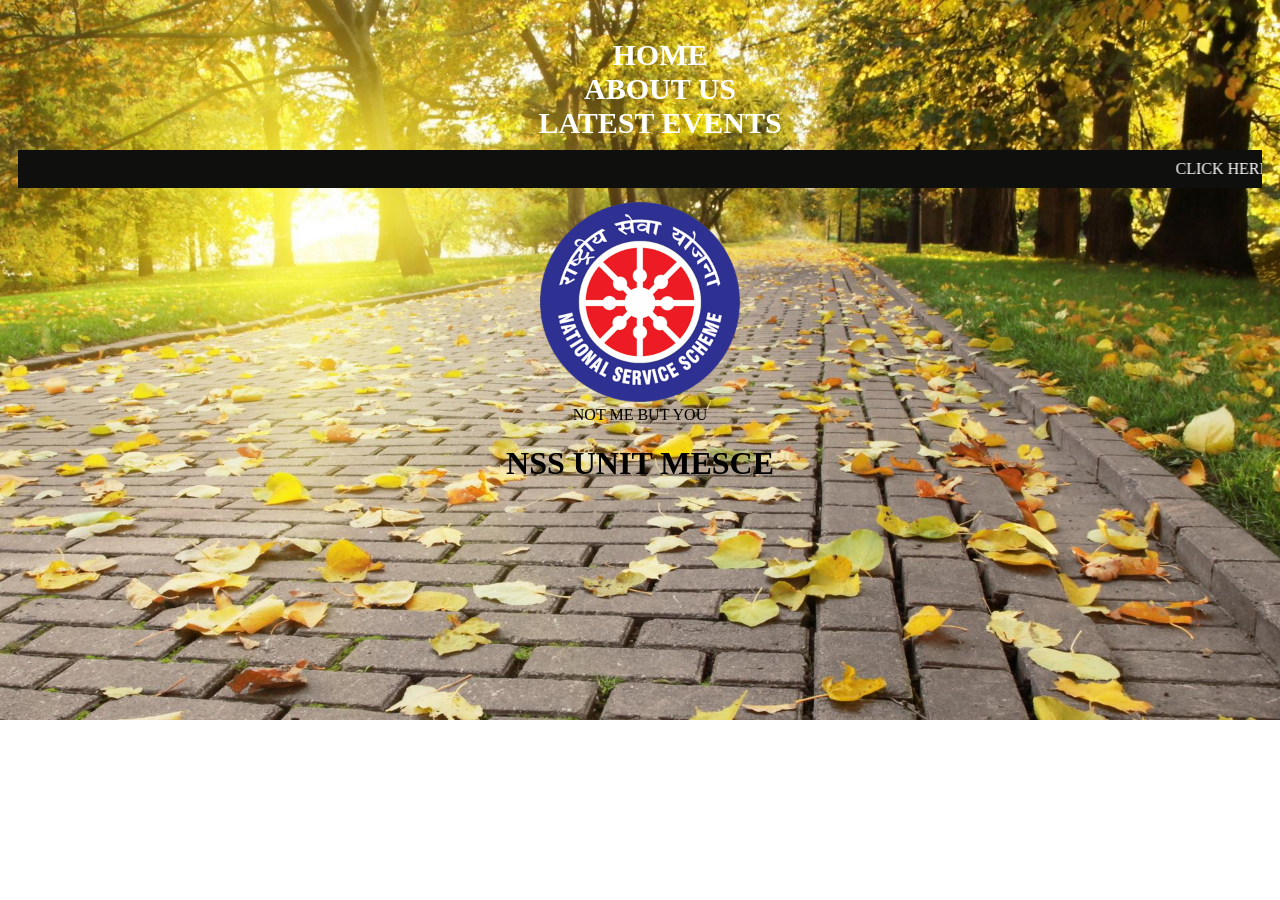
<file: index.html>
<!DOCTYPE html>
<html>
  <head>
    <link rel="stylesheet" href="style.css">
    <title>NSS WEB PAGE</title>
  </head>
    <header class=logo>
        
        <section class="glow">
         
             
             <ul>
                 <li><a href="index.html">HOME</a></li>
                 <li><a href="about.html">ABOUT US</a></li>
                  <li><a href="latestevents.html"> LATEST EVENTS</a></li>
         </ul>
        
      
         </section> 
          
        <marquee class=news> <a href="form.html"> CLICK HERE TO REGISTER AND BE A PART OF OUR MEGA BLOOD DONATION DRIVE!!! GIVE BLOOD SAVE LIVES......</a></marquee>

      <center> <img src="nss-logo.png " alt="home-pic1" style="width:200px;height:200px;"></center>
    <center></h2 >NOT ME BUT YOU </h2><h1 class="one">NSS UNIT MESCE</h1></p></center>
    <style>
        body{
      background-image:url("n.jpg") ;
      background-repeat: no-repeat;
      background-size: 100%;
      
        }
        </style>
       
        </header>
       
   
   
            
       
               
             
    </body>
    </html>
</file>
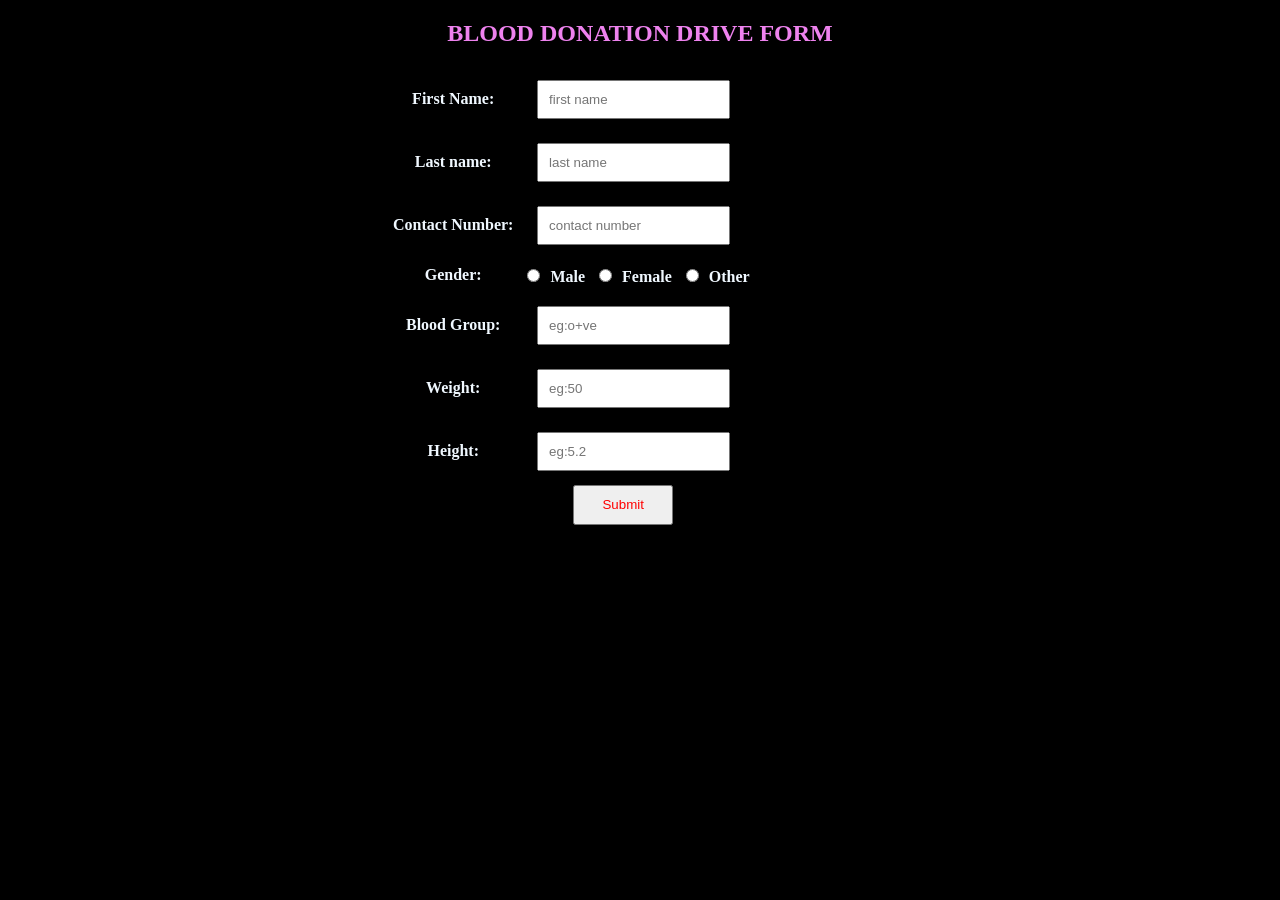
<file: form.html>
<!DOCTYPE html>
<html lang="en">
<head>
    <meta charset="UTF-8">
    <meta name="viewport" content="width=device-width, initial-scale=1.0">
    <title>Document</title>
</head>
<body bgcolor="black">
    <h2>BLOOD DONATION DRIVE FORM</h2>
<div>
    <form action="connect.php" method="POST" id="form1" enctype="multipart/form-data">
        <table>
         <tr>
             <td>First Name:</td>
        <td><input type="text" id="fname" name="fname" placeholder="first name" ><br></td> 
     </tr>
        <tr><td>Last name:</td>
         <td> <input type="text" id="lname" name="lname" placeholder="last name" ><br></td>
     </tr>
     <tr> <td>Contact Number:</td>
        
         <td> 
             
             <input type="text" id="phoneNo" name="phoneNo" placeholder="contact number"><br></td>
      </tr>
      <tr> <td>Gender:</td>
         <td><input type="radio" id="male" name="gender" value="male">Male
         <input type="radio" id="female" name="gender" value="female">Female
          <input type="radio" id="other" name="gender" value="other">Other</td>
      </tr>
         
      <tr> <td>Blood Group:</td>
         <td> <input type="text" id="bloodg" name="bloodg" placeholder="eg:o+ve"><br></td>
       </tr>
       <tr> <td>Weight:</td>
         <td><input type="text" id="weight" name="weight" placeholder="eg:50"><br></td>
      </tr>
      <tr> <td>Height:</td>
         <td><input type="text" id="height" name="height" placeholder="eg:5.2"><br></td>
      </tr>
      <tr><td> <button type="submit" form="form1" value="Submit">Submit</button></td></tr>
     </table>
       </form>
    </div>
<style>
    body{
        text-align: center;
        color: violet;
        font-weight: bolder;
    }
   
    button{
        height: 40px;
        width: 100px;
        color:red;
        font-weight: 700px;
        position: relative;
       left: 170px;
    }
    input{
        padding: 10px;
        margin: 10px;
    }
    div{
        height: 500px;
        width: 500px;
        color: aliceblue;
        margin: auto;
    }

</style>
    
</body>
</html>
</file>
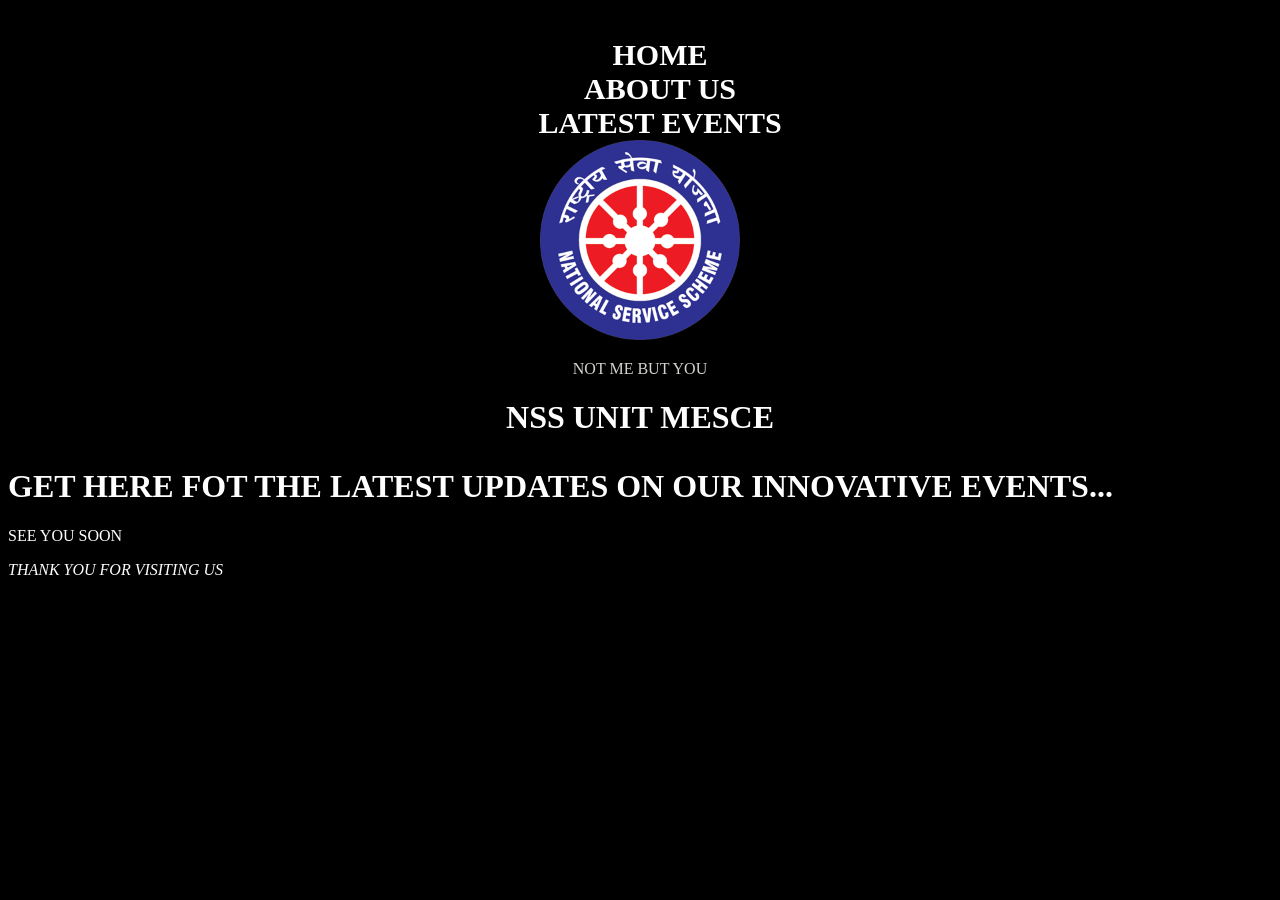
<file: latestevents.html>
<!DOCTYPE html>
<html>
    <link rel="stylesheet" href="style.css">
    <title>NSS WEB PAGE</title>
    <header class=logo>
      
        <section class="glow">
              
       
          <ul>
              <li><b><a href="index.html">HOME</a></li></b>
              <li><b><a href="about.html">ABOUT US</a></li></b>
               <li><b><a href="latestevents.html"> LATEST EVENTS</a></li></b>
      </ul>
     
   
      </section> 

      <center> <img src="nss-logo.png" alt="home-pic1" style="width:200px;height:200px;"></center>
    <center><p class="latest-event"></h2>NOT ME BUT YOU </h2><h1 class="one">NSS UNIT MESCE</h></p></center>
    <style>
        body{
      background-color: black;
      color: rgb(254, 254, 255);
      
        }
        </style>
       
        </header>
       
       
   
          
            <p class="latest-event"><h1> <B> GET HERE FOT THE LATEST UPDATES ON OUR INNOVATIVE EVENTS...</h1></B></p></p>
            <P>SEE YOU SOON</P>
            <P></P>
            <P><I>THANK YOU FOR VISITING US</I></P>
        </body>
        </html>
</file>
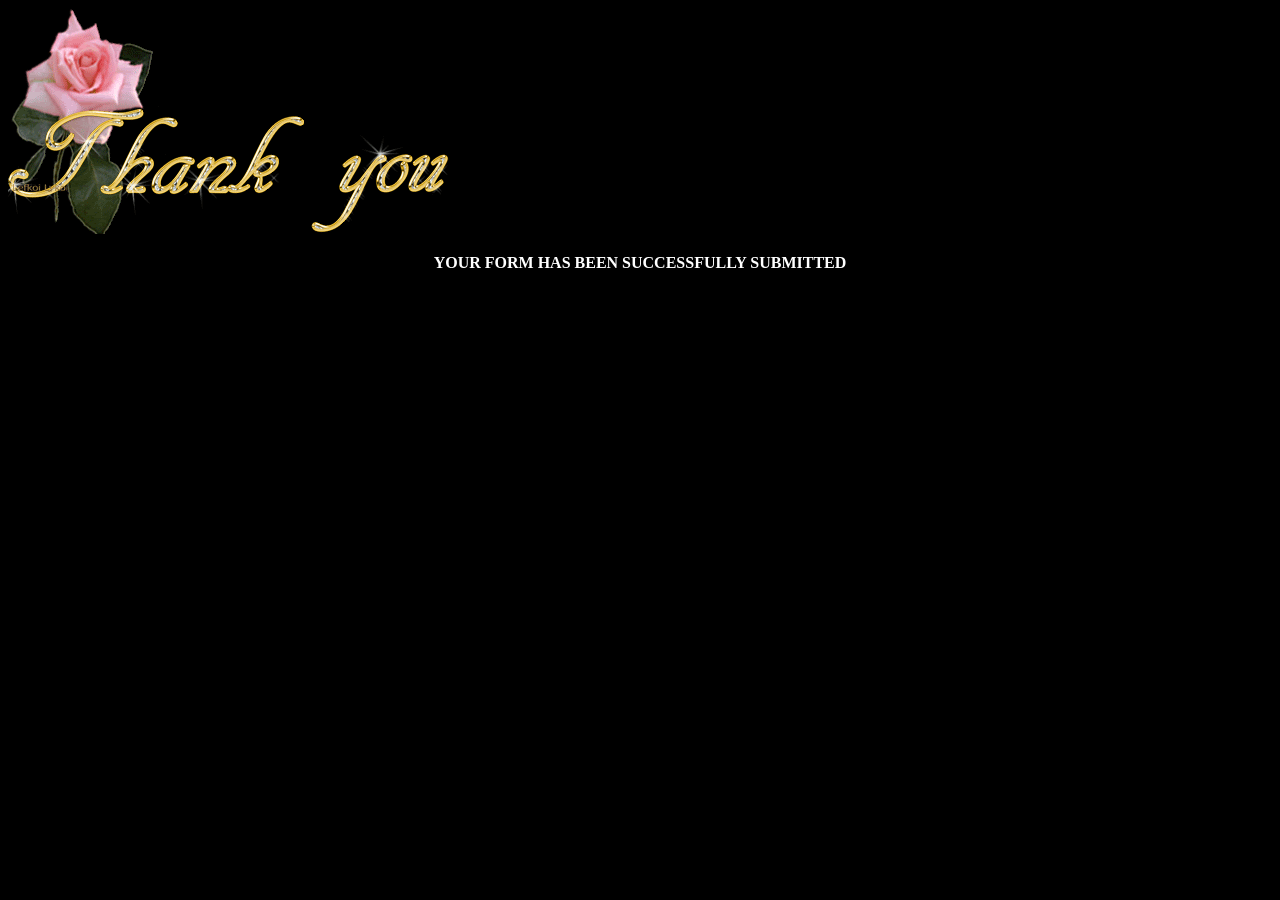
<file: thanks.html>
<!DOCTYPE html>
<html lang="en">
<head>
    <meta charset="UTF-8">
    <meta name="viewport" content="width=device-width, initial-scale=1.0">
    <title>Document</title>
</head>
<body bgcolor="black" >
    <style>

    p{
        font-weight: 700;
        color: white;
    }
    </style>
    <img src="thanks.gif" alt="">
    <center><p>YOUR FORM HAS BEEN SUCCESSFULLY SUBMITTED</p></center>
</body>
</html>
</file>
<file: style.css>
h2{
    font-family: sans-serif;
    font-size: larger;
    font-weight: 700;
    color: rgb(235, 215, 134);
}
.glow{
        
        font-size: 30px;
        text-align: center;
        -webkit-animation: glow 1s ease-in-out infinite alternate;
        -moz-animation: glow 1s ease-in-out infinite alternate;
        animation: glow 1s ease-in-out infinite alternate;
        font-family: Algerian;
        font-weight: bolder;
      }
      
      @-webkit-keyframes glow {
        from {
          text-shadow: 0 0 10px #fff, 0 0 20px #fff, 0 0 30px #cfe600, 0 0 40px #6a6b1a, 0 0 50px #98993f, 0 0 60px #889928, 0 0 70px #8a8213;
        }
        to {
          text-shadow: 0 0 20px #fff, 0 0 30px #f3b50a, 0 0 40px #ccb00f, 0 0 50px #c7c41d, 0 0 60px #d4b13ef1, 0 0 70px #d4973c, 0 0 80px #e4b34a;
        }
      }

      ul{
          list-style-type: none;
          display: inline-block;
         
          margin-bottom: 0px;
         
         }
      li{
          color: black;
          flex-direction: row;
          flex-wrap: wrap;
          text-decoration: none;
          border-radius: 10px;
      }
      .news{
        background-color:rgb(15, 15, 13);
        color: white;
        margin-left: 0px;
        margin-right: 0px;
        padding: 10px;
        margin: 10px;
      }


a{
    text-decoration: none;
    color: white;
}



a:hover{
    text-decoration: underline;
    color: yellow;
   
}
.latest-event{
  color: #d3d3ce;
}
</file>
